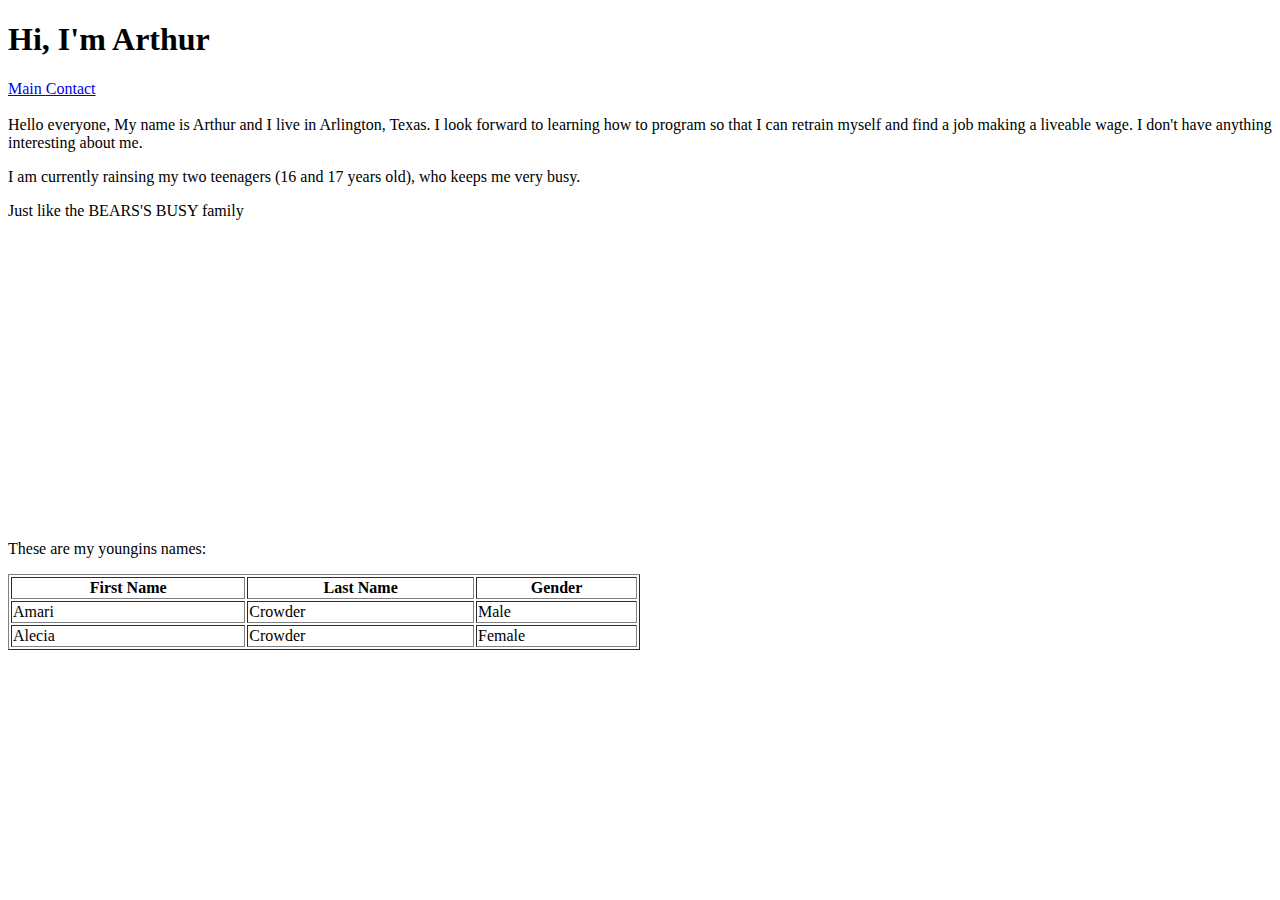
<file: PreWork/Pages/Stories.html>
<!DOCTYPE html>
<html>
<head>
  <title> Stories     Contact </title>
  <link rel="stylesheet" type="text/css" href = "C:\Users\arthu\Desktop\PerScolas\PreWork\CSS\style.css">


</head>









<body>
  <div id = "div3">
  <h1>Hi, I'm Arthur</h1>


  <nav>
    <a href="file:///C:/Users/arthu/Desktop/PerScolas/PreWork/index.html#"> Main </a>
    <a href="file:///C:/Users/arthu/Desktop/PerScolas/PreWork/index.html"> Contact </a>
  </nav>

</div>


  <div id = "div4">
  <br>Hello everyone, My name is Arthur and I live in Arlington, Texas.  I look forward to learning how to program so that
  I can retrain myself and find a job making a liveable wage. I don't have anything interesting about me. <br>


  <p>I am currently rainsing my two teenagers (16 and 17 years old), who keeps me very busy.</p>


  Just like the BEARS'S BUSY family <br>

<iframe width="500" height="300" src="https://www.youtube.com/embed/RDZCmYHx-o4" title="YouTube video player" frameborder="0" allow="accelerometer; autoplay; clipboard-write; encrypted-media; gyroscope; picture-in-picture" allowfullscreen></iframe>
</div>

<div id = "div5">
<p id="KidNames"> These are my youngins names:</p>

<table width="50%" border= solid>
    <tr>
        <th> First Name </th>
        <th> Last Name </th>
        <th> Gender </th>
  </tr>
  <tr>
        <td> Amari </td>
        <td> Crowder </td>
        <td> Male </td>
  </tr>
 <tr>
    <td> Alecia </td>
    <td> Crowder </td>
    <td> Female </td>
</tr>

</div>

  </body>

  </html>
</file>
